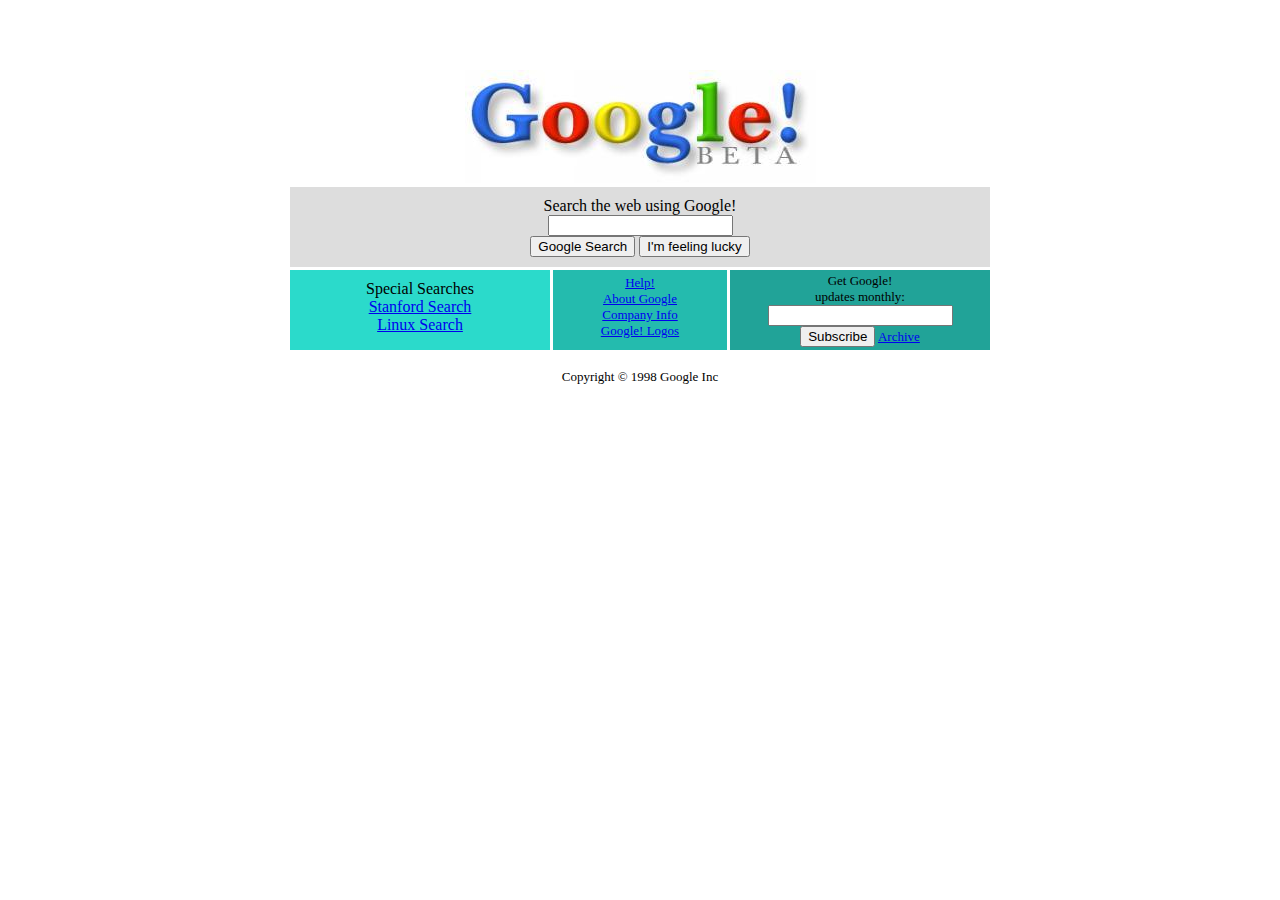
<file: css_odev2_google/index.html>
<!DOCTYPE html>
<html lang="tr">
<head>
    <meta charset="UTF-8">
    <meta http-equiv="X-UA-Compatible" content="IE=edge">
    <meta name="viewport" content="width=device-width, initial-scale=1.0">
    <title>Google</title>
    <link rel="stylesheet" href="style.css">
</head>
<body>
    <!-- google logo -->
    <div class="logo">
        <img src="img/google.jpg" alt="Google Logo">
    </div>

    <!-- arama çubuğu -->
    <div class="greybox">
        <p>Search the web using Google!</p>
        <input type="text">
        <br>
        <input type="submit" value="Google Search">
        <input type="submit" value="I'm feeling lucky">
    </div>

    <!-- yeşil kutucuklar -->
    <div class="boxes">
        <div class="box1">
            <p>Special Searches</p>
            <a href="#">Stanford Search</a>
            <br>
            <a href="#">Linux Search</a>
        </div>
        <div class="box2">
            <a href="#">Help!</a>
            <br>
            <a href="#">About Google</a>
            <br>
            <a href="#">Company Info</a>
            <br>
            <a href="#">Google! Logos</a>
        </div>
        <div class="box3">
            <p>Get Google!
                <br>
                updates monthly:
            </p>
            <input type="text" name="your e-mail" id="">
            <br>
            <input type="submit" value="Subscribe">
            <a href="#">Archive</a>
        </div>
    </div>
    <br>
    <br>
    <div class="copyright">
        <p>Copyright © 1998 Google Inc</p>
    </div>
</body>
</html>
</file>
<file: css_odev2_google/style.css>
body {
    text-align: center;
}

.logo {

    margin-top: 70px;
}

.greybox {
    background-color: rgb(221, 221, 221);
    margin: auto;
    padding: 10px;
    width: 680px;
}

p {
    margin: auto;
}

.boxes {
    margin-left: auto;
    margin-right: auto;
    margin-bottom: 3px;
    margin-top: 3px;
    width: 700px;
    height: 90px;

}

.box1 {
    background-color: rgb(43, 218, 203);
    float: left;
    width: 260px;
    height: 60px;
    padding-top: 10px;
    padding-bottom: 10px;
}

.box2 {
    background-color: rgb(36, 187, 174);
    float: left;
    width: 174px;
    height: 70px;
    margin-left: 3px;
    margin-right: 3px;
    font-size: small;
    padding-top: 5px;
    padding-bottom: 5px;
}

.box3 {
    background-color: rgb(33, 163, 152);
    float: left;
    width: 260px;
    height: 74px;
    padding-top: 3px;
    padding-bottom: 3px;
    font-size: small;
    
}

.copyright {
    font-size: small;
    margin-top: -30px;
}
</file>
